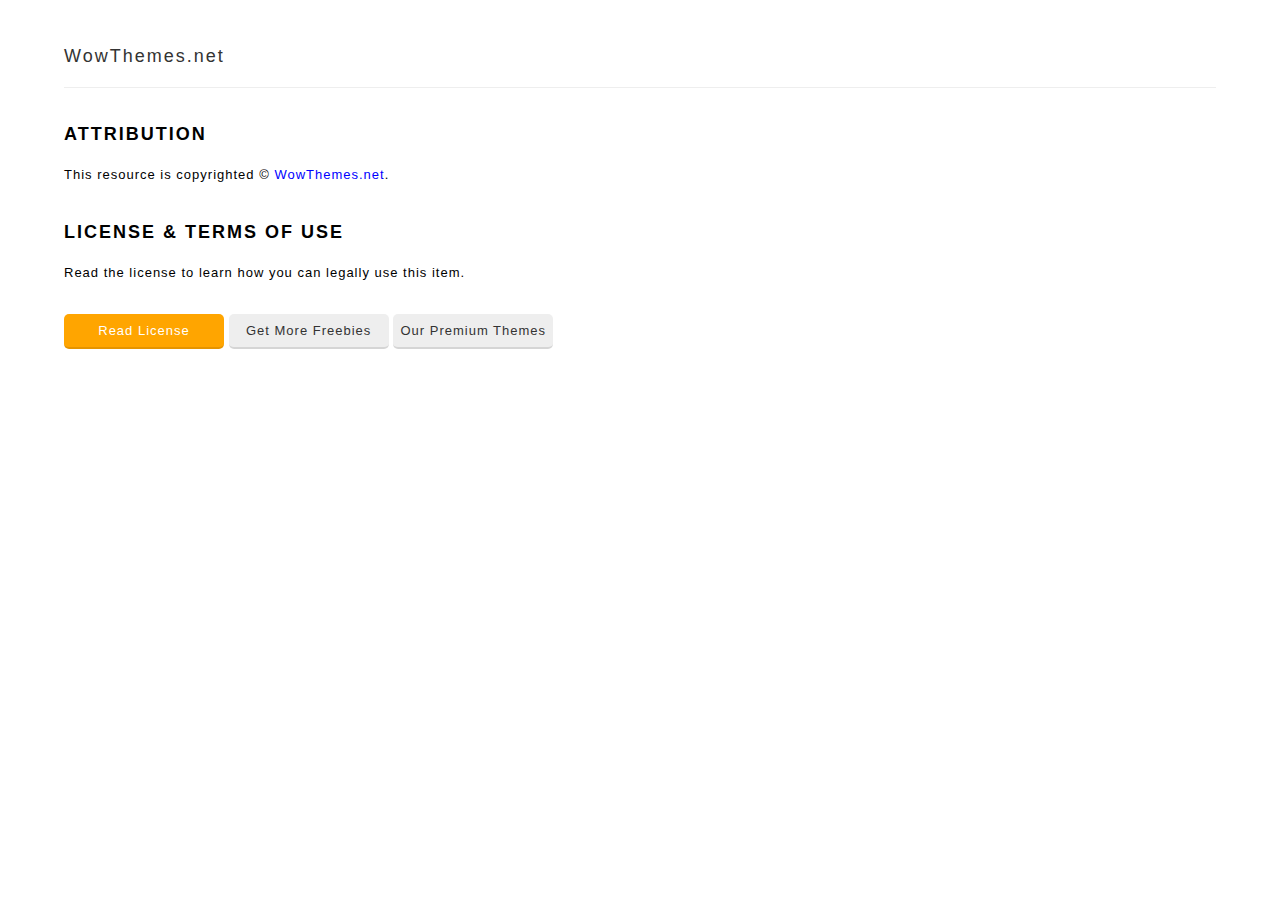
<file: license.html>
<html>
<body>
<style>
h1 {font-size:18px;letter-spacing:2px;margin-top:30px;}
body {margin:0;font-family:Arial;line-height:1.8; 
    letter-spacing: 1px;
    font-size: 13px;}
hr {border-top:1px solid #eee;border-bottom:0;height:1px;}
a {text-decoration:none;color:blue;}
.btn {text-align:center;background-color:#eee;padding:5px;color:#333;border-bottom:2px solid rgba(0,0,0,0.1);border-radius:5px;min-width:150px;display:inline-block;}
.btn.green {background-color:green;color:#fff;}
.btn.orange {background-color:orange;color:#fff;}
.paypal {display: inline-block;
    font-family: inherit;
    font-size: 12px;
    font-weight: 900;
    color: #fff;
    text-align: center;
    padding: 10px 14px;
    background: #f39264;
    border: 0;
    cursor: pointer;
    outline: none;
    margin-top: 15px;
    border-bottom: 3px solid rgba(0,0,0,0.1);}
</style>
<div style="max-width:90%;margin:0px auto;margin-top:40px;">
<h1 style="border-bottom:1px solid #eee;margin-bottom:20px;padding-bottom:15px;"><a style="text-decoration:none;color:#333;font-weight:300;" href="https://www.wowthemes.net">WowThemes.net</a> <i style="color:#ccc;font-size:12px;"></i><h1>

<h1>ATTRIBUTION</h1>
This resource is copyrighted &copy; <a href="https://www.wowthemes.net">WowThemes.net</a>.
<h1>LICENSE & TERMS OF USE</h1>
Read the license to learn how you can legally use this item.
<div style="text-align:left;background:#fff;padding:30px 0;margin-top:0px;"><a class="btn orange" href="http://www.wowthemes.net/freebies-license/">Read License</a> <a class="btn" href="https://www.wowthemes.net/category/free-themes-templates/">Get More Freebies</a> <a class="btn" href="https://www.wowthemes.net/">Our Premium Themes</a> 
</div>
</div>
</body>
</html>
</file>
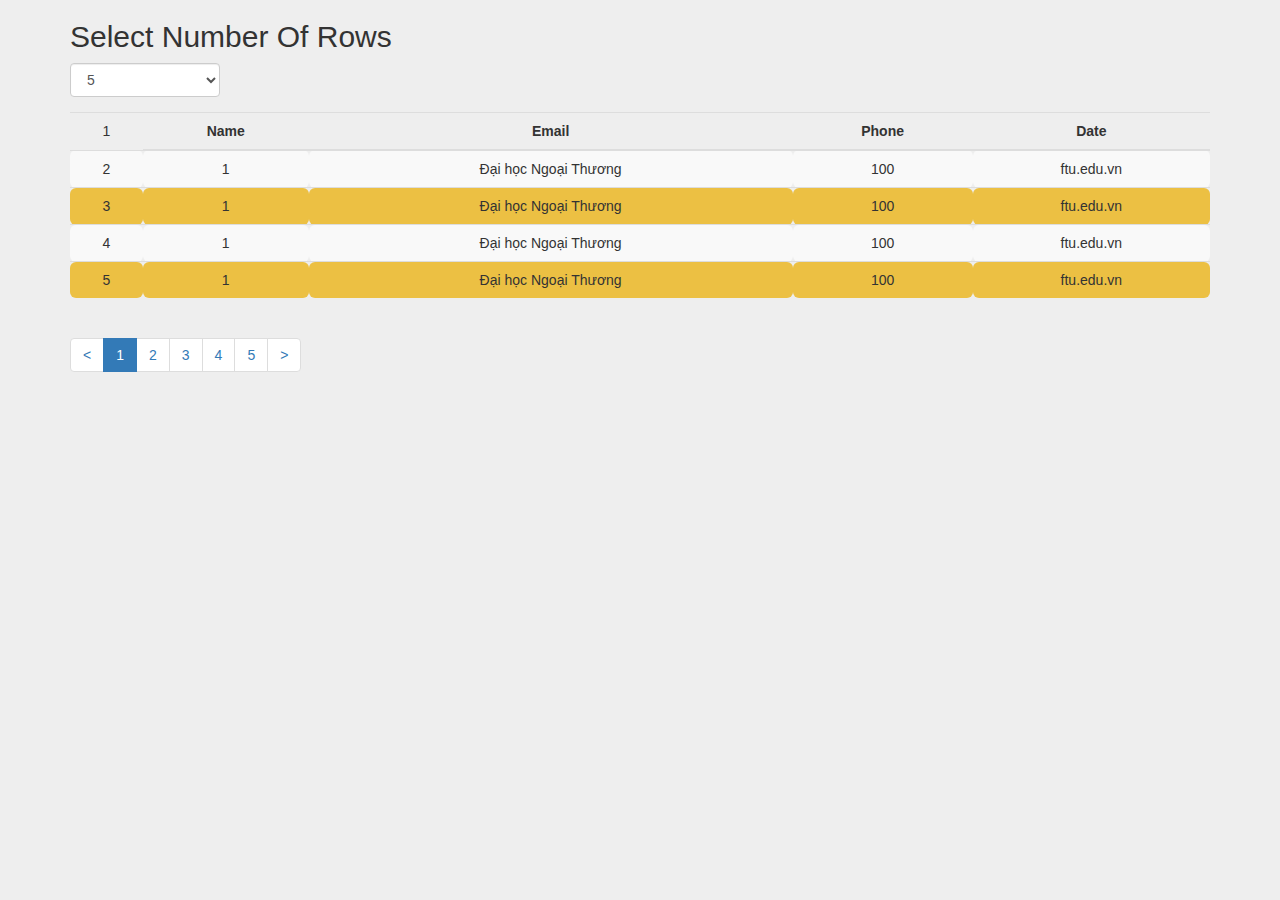
<file: pagination.html>
<!DOCTYPE html>
<html>
  <head>
    <title>JQ Pagination</title>
    <meta charset="UTF-8" />
    <meta name="viewport" content="width=device-width, initial-scale=1" />
    <link href="css/bootstrap.css" rel="stylesheet" />
	<link href="css/style.css" rel="stylesheet" />
	<style>
		table tbody tr {
			display: none;
		}
	</style>
  </head>
  <body>
    <div class="container">
      <h2>Select Number Of Rows</h2>
      <div class="form-group">
        <!--		Show Numbers Of Rows 		-->
        <select class="form-control" name="state" id="maxRows" style="width:150px;">
          <option value="5000">Show ALL Rows</option>
          <option value="5">5</option>
          <option value="10">10</option>
          <option value="15">15</option>
          <option value="20">20</option>
          <option value="50">50</option>
          <option value="70">70</option>
          <option value="100">100</option>
        </select>
      </div>

      <table class="table table-striped table-class" id="table-id">
        <tr>
        <thead>
            <th>Name</th>
            <th>Email</th>
            <th>Phone</th>
            <th>Date</th>
        </thead>
        </tr>
            <tr><td>1</td><td>Đại học Ngoại Thương</td><td>100</td><td>ftu.edu.vn</td></tr>
            <tr><td>1</td><td>Đại học Ngoại Thương</td><td>100</td><td>ftu.edu.vn</td></tr>
            <tr><td>1</td><td>Đại học Ngoại Thương</td><td>100</td><td>ftu.edu.vn</td></tr>
            <tr><td>1</td><td>Đại học Ngoại Thương</td><td>100</td><td>ftu.edu.vn</td></tr>
            <tr><td>1</td><td>Đại học Ngoại Thương</td><td>100</td><td>ftu.edu.vn</td></tr>
            <tr><td>1</td><td>Đại học Ngoại Thương</td><td>100</td><td>ftu.edu.vn</td></tr>
            <tr><td>1</td><td>Đại học Ngoại Thương</td><td>100</td><td>ftu.edu.vn</td></tr>
            <tr><td>1</td><td>Đại học Ngoại Thương</td><td>100</td><td>ftu.edu.vn</td></tr>
            <tr><td>1</td><td>Đại học Ngoại Thương</td><td>100</td><td>ftu.edu.vn</td></tr>
            <tr><td>1</td><td>Đại học Ngoại Thương</td><td>100</td><td>ftu.edu.vn</td></tr>
            <tr><td>1</td><td>Đại học Ngoại Thương</td><td>100</td><td>ftu.edu.vn</td></tr>
            <tr><td>1</td><td>Đại học Ngoại Thương</td><td>100</td><td>ftu.edu.vn</td></tr>
            <tr><td>1</td><td>Đại học Ngoại Thương</td><td>100</td><td>ftu.edu.vn</td></tr>
            <tr><td>1</td><td>Đại học Ngoại Thương</td><td>100</td><td>ftu.edu.vn</td></tr>
            <tr><td>1</td><td>Đại học Ngoại Thương</td><td>100</td><td>ftu.edu.vn</td></tr>
            <tr><td>1</td><td>Đại học Ngoại Thương</td><td>100</td><td>ftu.edu.vn</td></tr>
            <tr><td>1</td><td>Đại học Ngoại Thương</td><td>100</td><td>ftu.edu.vn</td></tr>
            <tr><td>1</td><td>Đại học Ngoại Thương</td><td>100</td><td>ftu.edu.vn</td></tr>
            <tr><td>1</td><td>Đại học Ngoại Thương</td><td>100</td><td>ftu.edu.vn</td></tr>
            <tr><td>1</td><td>Đại học Ngoại Thương</td><td>100</td><td>ftu.edu.vn</td></tr>
            <tr><td>1</td><td>Đại học Ngoại Thương</td><td>100</td><td>ftu.edu.vn</td></tr>
            <tr><td>1</td><td>Đại học Ngoại Thương</td><td>100</td><td>ftu.edu.vn</td></tr>
            <tr><td>1</td><td>Đại học Ngoại Thương</td><td>100</td><td>ftu.edu.vn</td></tr>
            <tr><td>1</td><td>Đại học Ngoại Thương</td><td>100</td><td>ftu.edu.vn</td></tr>
            <tr><td>1</td><td>Đại học Ngoại Thương</td><td>100</td><td>ftu.edu.vn</td></tr>
            <tr><td>1</td><td>Đại học Ngoại Thương</td><td>100</td><td>ftu.edu.vn</td></tr>
            <tr><td>1</td><td>Đại học Ngoại Thương</td><td>100</td><td>ftu.edu.vn</td></tr>
            <tr><td>1</td><td>Đại học Ngoại Thương</td><td>100</td><td>ftu.edu.vn</td></tr>
            <tr><td>1</td><td>Đại học Ngoại Thương</td><td>100</td><td>ftu.edu.vn</td></tr>
            <tr><td>1</td><td>Đại học Ngoại Thương</td><td>100</td><td>ftu.edu.vn</td></tr>
            <tr><td>1</td><td>Đại học Ngoại Thương</td><td>100</td><td>ftu.edu.vn</td></tr>
            <tr><td>1</td><td>Đại học Ngoại Thương</td><td>100</td><td>ftu.edu.vn</td></tr>
            <tr><td>1</td><td>Đại học Ngoại Thương</td><td>100</td><td>ftu.edu.vn</td></tr>
            <tr><td>1</td><td>Đại học Ngoại Thương</td><td>100</td><td>ftu.edu.vn</td></tr>
            <tr><td>1</td><td>Đại học Ngoại Thương</td><td>100</td><td>ftu.edu.vn</td></tr>
            <tr><td>1</td><td>Đại học Ngoại Thương</td><td>100</td><td>ftu.edu.vn</td></tr>
            <tr><td>1</td><td>Đại học Ngoại Thương</td><td>100</td><td>ftu.edu.vn</td></tr>
            <tr><td>1</td><td>Đại học Ngoại Thương</td><td>100</td><td>ftu.edu.vn</td></tr>
            <tr><td>1</td><td>Đại học Ngoại Thương</td><td>100</td><td>ftu.edu.vn</td></tr>
            <tr><td>1</td><td>Đại học Ngoại Thương</td><td>100</td><td>ftu.edu.vn</td></tr>
            <tr><td>1</td><td>Đại học Ngoại Thương</td><td>100</td><td>ftu.edu.vn</td></tr>
            <tr><td>1</td><td>Đại học Ngoại Thương</td><td>100</td><td>ftu.edu.vn</td></tr>
            <tr><td>1</td><td>Đại học Ngoại Thương</td><td>100</td><td>ftu.edu.vn</td></tr>
            <tr><td>1</td><td>Đại học Ngoại Thương</td><td>100</td><td>ftu.edu.vn</td></tr>
            <tr><td>1</td><td>Đại học Ngoại Thương</td><td>100</td><td>ftu.edu.vn</td></tr>
            <tr><td>1</td><td>Đại học Ngoại Thương</td><td>100</td><td>ftu.edu.vn</td></tr>
            <tr><td>1</td><td>Đại học Ngoại Thương</td><td>100</td><td>ftu.edu.vn</td></tr>
            <tr><td>1</td><td>Đại học Ngoại Thương</td><td>100</td><td>ftu.edu.vn</td></tr>
            <tr><td>1</td><td>Đại học Ngoại Thương</td><td>100</td><td>ftu.edu.vn</td></tr>
            <tr><td>1</td><td>Đại học Ngoại Thương</td><td>100</td><td>ftu.edu.vn</td></tr>
            <tr><td>1</td><td>Đại học Ngoại Thương</td><td>100</td><td>ftu.edu.vn</td></tr>
            <tr><td>1</td><td>Đại học Ngoại Thương</td><td>100</td><td>ftu.edu.vn</td></tr>
            <tr><td>1</td><td>Đại học Ngoại Thương</td><td>100</td><td>ftu.edu.vn</td></tr>
            <tr><td>1</td><td>Đại học Ngoại Thương</td><td>100</td><td>ftu.edu.vn</td></tr>
            <tr><td>1</td><td>Đại học Ngoại Thương</td><td>100</td><td>ftu.edu.vn</td></tr>
            <tr><td>1</td><td>Đại học Ngoại Thương</td><td>100</td><td>ftu.edu.vn</td></tr>
            <tr><td>1</td><td>Đại học Ngoại Thương</td><td>100</td><td>ftu.edu.vn</td></tr>
            <tr><td>1</td><td>Đại học Ngoại Thương</td><td>100</td><td>ftu.edu.vn</td></tr>
            <tr><td>1</td><td>Đại học Ngoại Thương</td><td>100</td><td>ftu.edu.vn</td></tr>
            <tr><td>1</td><td>Đại học Ngoại Thương</td><td>100</td><td>ftu.edu.vn</td></tr>
            <tr><td>1</td><td>Đại học Ngoại Thương</td><td>100</td><td>ftu.edu.vn</td></tr>
            <tr><td>1</td><td>Đại học Ngoại Thương</td><td>100</td><td>ftu.edu.vn</td></tr>
            <tr><td>1</td><td>Đại học Ngoại Thương</td><td>100</td><td>ftu.edu.vn</td></tr>
            <tr><td>1</td><td>Đại học Ngoại Thương</td><td>100</td><td>ftu.edu.vn</td></tr>
            <tr><td>1</td><td>Đại học Ngoại Thương</td><td>100</td><td>ftu.edu.vn</td></tr>
            <tr><td>1</td><td>Đại học Ngoại Thương</td><td>100</td><td>ftu.edu.vn</td></tr>
            <tr><td>1</td><td>Đại học Ngoại Thương</td><td>100</td><td>ftu.edu.vn</td></tr>
            <tr><td>1</td><td>Đại học Ngoại Thương</td><td>100</td><td>ftu.edu.vn</td></tr>
            <tr><td>1</td><td>Đại học Ngoại Thương</td><td>100</td><td>ftu.edu.vn</td></tr>
            <tr><td>1</td><td>Đại học Ngoại Thương</td><td>100</td><td>ftu.edu.vn</td></tr>
            <tr><td>1</td><td>Đại học Ngoại Thương</td><td>100</td><td>ftu.edu.vn</td></tr>
            <tr><td>1</td><td>Đại học Ngoại Thương</td><td>100</td><td>ftu.edu.vn</td></tr>
            <tr><td>1</td><td>Đại học Ngoại Thương</td><td>100</td><td>ftu.edu.vn</td></tr>
            <tr><td>1</td><td>Đại học Ngoại Thương</td><td>100</td><td>ftu.edu.vn</td></tr>
            <tr><td>1</td><td>Đại học Ngoại Thương</td><td>100</td><td>ftu.edu.vn</td></tr>
            <tr><td>1</td><td>Đại học Ngoại Thương</td><td>100</td><td>ftu.edu.vn</td></tr>
            <tr><td>1</td><td>Đại học Ngoại Thương</td><td>100</td><td>ftu.edu.vn</td></tr>
            <tr><td>1</td><td>Đại học Ngoại Thương</td><td>100</td><td>ftu.edu.vn</td></tr>
            <tr><td>1</td><td>Đại học Ngoại Thương</td><td>100</td><td>ftu.edu.vn</td></tr>
            <tr><td>1</td><td>Đại học Ngoại Thương</td><td>100</td><td>ftu.edu.vn</td></tr>
            <tr><td>1</td><td>Đại học Ngoại Thương</td><td>100</td><td>ftu.edu.vn</td></tr>
            <tr><td>1</td><td>Đại học Ngoại Thương</td><td>100</td><td>ftu.edu.vn</td></tr>
            <tr><td>1</td><td>Đại học Ngoại Thương</td><td>100</td><td>ftu.edu.vn</td></tr>
            <tr><td>1</td><td>Đại học Ngoại Thương</td><td>100</td><td>ftu.edu.vn</td></tr>
            <tr><td>1</td><td>Đại học Ngoại Thương</td><td>100</td><td>ftu.edu.vn</td></tr>
            <tr><td>1</td><td>Đại học Ngoại Thương</td><td>100</td><td>ftu.edu.vn</td></tr>
            <tr><td>1</td><td>Đại học Ngoại Thương</td><td>100</td><td>ftu.edu.vn</td></tr>
            <tr><td>1</td><td>Đại học Ngoại Thương</td><td>100</td><td>ftu.edu.vn</td></tr>
            <tr><td>1</td><td>Đại học Ngoại Thương</td><td>100</td><td>ftu.edu.vn</td></tr>
            <tr><td>1</td><td>Đại học Ngoại Thương</td><td>100</td><td>ftu.edu.vn</td></tr>
            <tr><td>1</td><td>Đại học Ngoại Thương</td><td>100</td><td>ftu.edu.vn</td></tr>
            <tr><td>1</td><td>Đại học Ngoại Thương</td><td>100</td><td>ftu.edu.vn</td></tr>
            <tr><td>1</td><td>Đại học Ngoại Thương</td><td>100</td><td>ftu.edu.vn</td></tr>
            <tr><td>1</td><td>Đại học Ngoại Thương</td><td>100</td><td>ftu.edu.vn</td></tr>
            <tr><td>1</td><td>Đại học Ngoại Thương</td><td>100</td><td>ftu.edu.vn</td></tr>
            <tr><td>1</td><td>Đại học Ngoại Thương</td><td>100</td><td>ftu.edu.vn</td></tr>
            <tr><td>1</td><td>Đại học Ngoại Thương</td><td>100</td><td>ftu.edu.vn</td></tr>
            <tr><td>1</td><td>Đại học Ngoại Thương</td><td>100</td><td>ftu.edu.vn</td></tr>
            <tr><td>1</td><td>Đại học Ngoại Thương</td><td>100</td><td>ftu.edu.vn</td></tr>
            <tr><td>1</td><td>Đại học Ngoại Thương</td><td>100</td><td>ftu.edu.vn</td></tr>
      </table>

      <!--		Start Pagination -->
      <div class="pagination-container">
        <nav>
          <ul class="pagination">
            <li data-page="prev" >
              <span> < <span class="sr-only">(current)</span></span>
            </li>
            <!--	Here the JS Function Will Add the Rows -->
            <li data-page="next" id="prev">
              <span> > <span class="sr-only">(current)</span></span>
            </li>
          </ul>
        </nav>
      </div>
    </div>
    <!-- 		End of Container -->

    <!--  Developed By Yasser Mas -->
    <script type="text/javascript" src="js/jquery-1.11.3.min.js"></script>
    <script type="text/javascript" src="js/bootstrap.min.js"></script>
    <script type="text/javascript" src="js/js.js"></script>
    <script type="text/javascript">
      getPagination('#table-id');
      //getPagination('.table-class');
      //getPagination('table');
    </script>
  </body>
</html>
</file>
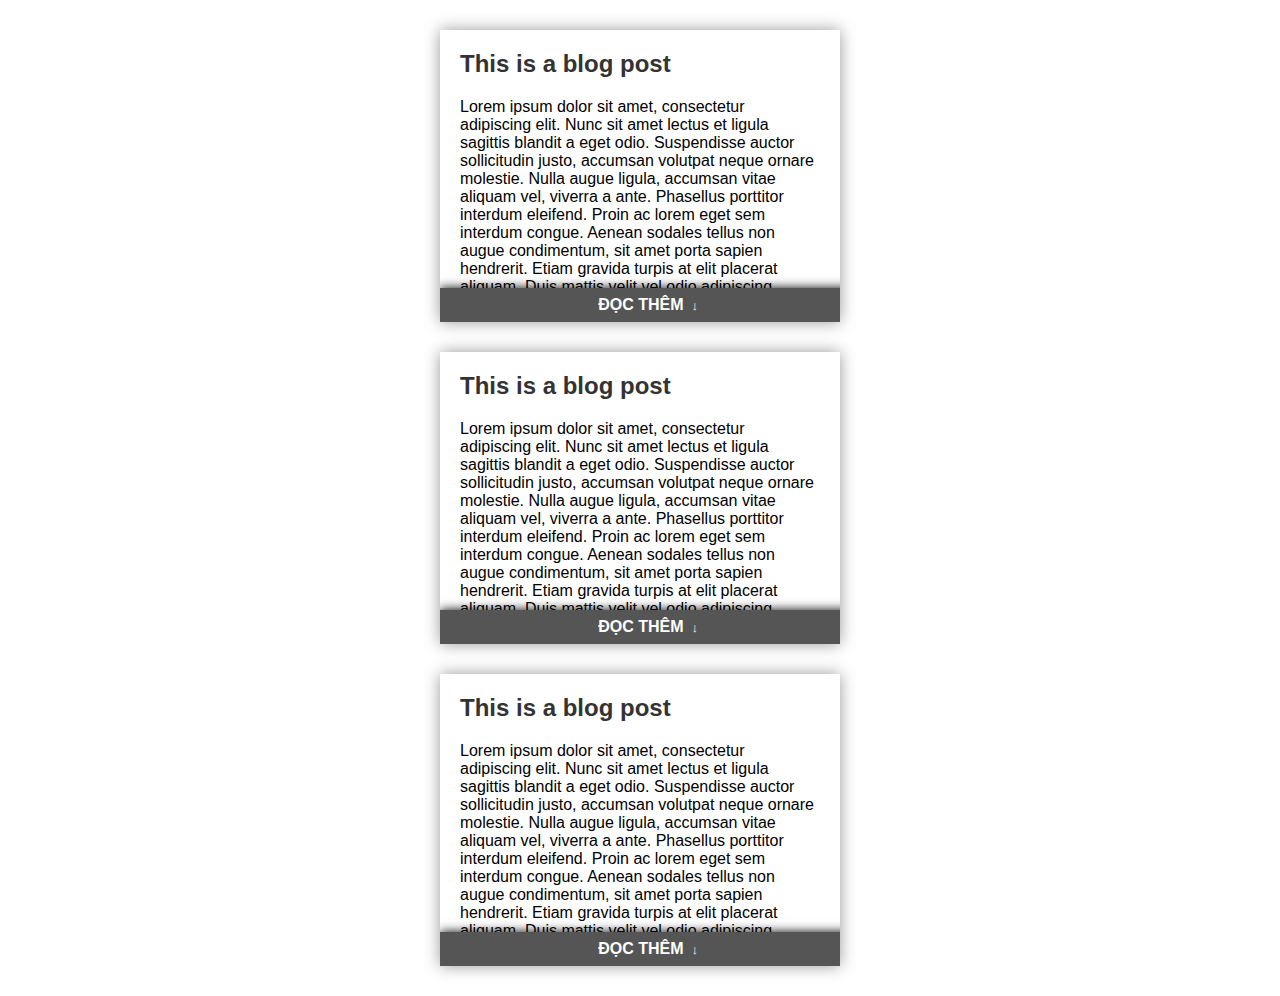
<file: draft/draft.html>
<!DOCTYPE html>
<html>
<head>
    <meta charset="utf-8">
    <meta name="viewport" content="width=device-width, initial-scale=1.0">

    <link rel="stylesheet" type="text/css" href="style.css">

    <title>Load More Button Using HTML CSS & jQuery - Pure Coding</title>
</head>
<body>
    <!-- Note: this is pretty much the same HTML structure output by WordPress" -->


    <div class="archive">
        <div id="content">
    
            <div class="post type-post status-publish format-standard hentry category-uncategorized entry">
                <h2 class="entry-title"><a href="#">This is a blog post</a></h2> 
                <div class="entry-content">
                    <p>Lorem ipsum dolor sit amet, consectetur adipiscing elit. Nunc sit amet lectus et ligula sagittis blandit a eget odio. Suspendisse auctor sollicitudin justo, accumsan volutpat neque ornare molestie. Nulla augue ligula, accumsan vitae aliquam vel, viverra a ante. Phasellus porttitor interdum eleifend. Proin ac lorem eget sem interdum congue. Aenean sodales tellus non augue condimentum, sit amet porta sapien hendrerit. Etiam gravida turpis at elit placerat aliquam. Duis mattis velit vel odio adipiscing sodales. Phasellus ac aliquet enim. Aenean quis posuere libero, sit amet convallis nisl. Vestibulum commodo tincidunt urna eu commodo. Vestibulum eleifend tempus felis, in sollicitudin odio. In lacinia hendrerit risus, elementum egestas est pretium et.</p>
                </div><!-- end .entry-content -->
            </div><!-- end .entry -->
    
            <div class="post type-post status-publish format-standard hentry category-uncategorized entry">
                <h2 class="entry-title"><a href="#">This is a blog post</a></h2> 
                <div class="entry-content">
                    <p>Lorem ipsum dolor sit amet, consectetur adipiscing elit. Nunc sit amet lectus et ligula sagittis blandit a eget odio. Suspendisse auctor sollicitudin justo, accumsan volutpat neque ornare molestie. Nulla augue ligula, accumsan vitae aliquam vel, viverra a ante. Phasellus porttitor interdum eleifend. Proin ac lorem eget sem interdum congue. Aenean sodales tellus non augue condimentum, sit amet porta sapien hendrerit. Etiam gravida turpis at elit placerat aliquam. Duis mattis velit vel odio adipiscing sodales. Phasellus ac aliquet enim. Aenean quis posuere libero, sit amet convallis nisl. Vestibulum commodo tincidunt urna eu commodo. Vestibulum eleifend tempus felis, in sollicitudin odio. In lacinia hendrerit risus, elementum egestas est pretium et.</p>
                </div><!-- end .entry-content -->
            </div><!-- end .entry -->
        
        <div class="post type-post status-publish format-standard hentry category-uncategorized entry">
                <h2 class="entry-title"><a href="#">This is a blog post</a></h2> 
                <div class="entry-content">
                    <p>Lorem ipsum dolor sit amet, consectetur adipiscing elit. Nunc sit amet lectus et ligula sagittis blandit a eget odio. Suspendisse auctor sollicitudin justo, accumsan volutpat neque ornare molestie. Nulla augue ligula, accumsan vitae aliquam vel, viverra a ante. Phasellus porttitor interdum eleifend. Proin ac lorem eget sem interdum congue. Aenean sodales tellus non augue condimentum, sit amet porta sapien hendrerit. Etiam gravida turpis at elit placerat aliquam. Duis mattis velit vel odio adipiscing sodales. Phasellus ac aliquet enim. Aenean quis posuere libero, sit amet convallis nisl. Vestibulum commodo tincidunt urna eu commodo. Vestibulum eleifend tempus felis, in sollicitudin odio. In lacinia hendrerit risus, elementum egestas est pretium et.</p>
                </div><!-- end .entry-content -->
            </div><!-- end .entry -->
    
        </div><!-- end #content -->
    </div><!-- end .archive -->

    <script src="https://code.jquery.com/jquery-3.5.1.min.js"></script>
    <script>
        $(".col").slice(0, 3).show()
        $(".btn").on("click", function(){
            $(".col:hidden").slice(0, 3).slideDown()
            if ($(".col:hidden").length == 0) {
                $(".btn").fadeOut('slow')
            }
        })
    </script>
    <script src="style.js"></script>

    
</body>
</html>
</file>
<file: css/style.css>
body{

    background-color: #eee; 
}

table th , table td{
    text-align: center;
    border-spacing: 10px;
    padding: 100px;
    vertical-align:middle;
    border-collapse:separate;
    border-radius:6px;
    -moz-border-radius:6px;
}


table tr:nth-child(even){
    background-color: #ecc043;
    vertical-align:middle;
    
    border-collapse:separate;
    /* border-radius:6px;
    -moz-border-radius:6px; */
}

.pagination li:hover{
    cursor: pointer;
}




p {
    margin: 0 0 1.5em;
    font-size: 15px;
  }
  .archive {
    max-width: 800px;
    margin: 0 auto;
    font-size: 15px;
  }
  
  .entry {
    position: relative;
    overflow: hidden;
    margin: 30px 0;
    padding: 20px 20px 4em 20px;
    background: #FFF;
    font-family: "Open Sans", sans-serif;
    box-shadow: 0 0 15px #999;
    font-size: 15px;
    
  }
  
  .entry-title,
  .entry-title a {
    margin-top: 0;
    font-family: Oswald, sans-serif;
    color: #333;
    text-decoration: none;
    font-size: 20px;
  }
  
  .entry-title a:hover {
    color: #555;
    font-size: 15px;
  }
  
  .more-link {
    position: absolute;
    left: 0;
    bottom: 0;
    display: block;
    width: 100%;
    padding: 8px;
    background: #555;
    color: #FFF;
    text-align: center;
    text-transform: uppercase;
    text-decoration: none;
    font-weight: bold;
    box-shadow: 0 0 10px #000;
    font-size: 15px;
  }
  
  .more-link:hover {
    background: #5E5E5E;
  }
  
  .more-link:after {
      content: "\2193";
      margin-left: 8px;
      font-size: .8em;
      
  }
  
  .more-link.open:after {
      content: "\2191";
  }
</file>
<file: draft/style.css>
p {
    margin: 0 0 1.5em;
  }
  .archive {
    max-width: 400px;
    margin: 0 auto;
  }
  
  .entry {
    position: relative;
    overflow: hidden;
    margin: 30px 0;
    padding: 20px 20px 4em 20px;
    background: #FFF;
    font-family: "Open Sans", sans-serif;
    box-shadow: 0 0 15px #999;
  }
  
  .entry-title,
  .entry-title a {
    margin-top: 0;
    font-family: Oswald, sans-serif;
    color: #333;
    text-decoration: none;
  }
  
  .entry-title a:hover {
    color: #555;
  }
  
  .more-link {
    position: absolute;
    left: 0;
    bottom: 0;
    display: block;
    width: 100%;
    padding: 8px;
    background: #555;
    color: #FFF;
    text-align: center;
    text-transform: uppercase;
    text-decoration: none;
    font-weight: bold;
    box-shadow: 0 0 10px #000;
  }
  
  .more-link:hover {
    background: #5E5E5E;
  }
  
  .more-link:after {
      content: "\2193";
      margin-left: 8px;
      font-size: .8em;
  }
  
  .more-link.open:after {
      content: "\2191";
  }
</file>
